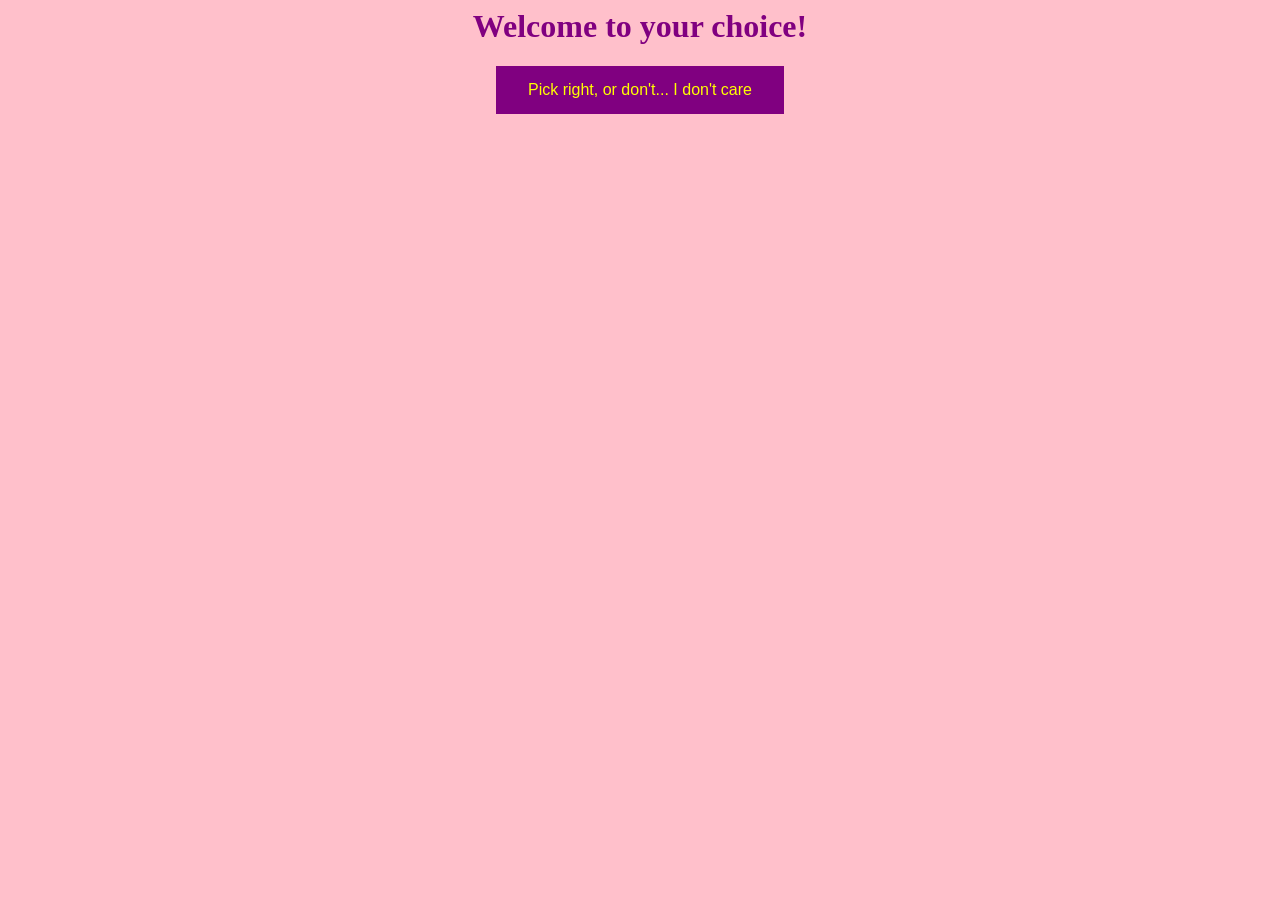
<file: index.html>
<html>
  <head>
    <link rel="stylesheet" href="style.css">
    <style>
      body{
        background-color: pink;
      }
    </style>
  </head>
  <body>
    <h1>Welcome to your choice!</h1>
    
    <a href ="page-1.html"><button class="button">Pick right, or don't... I don't care</button></a>
  </body>
</html>
</file>
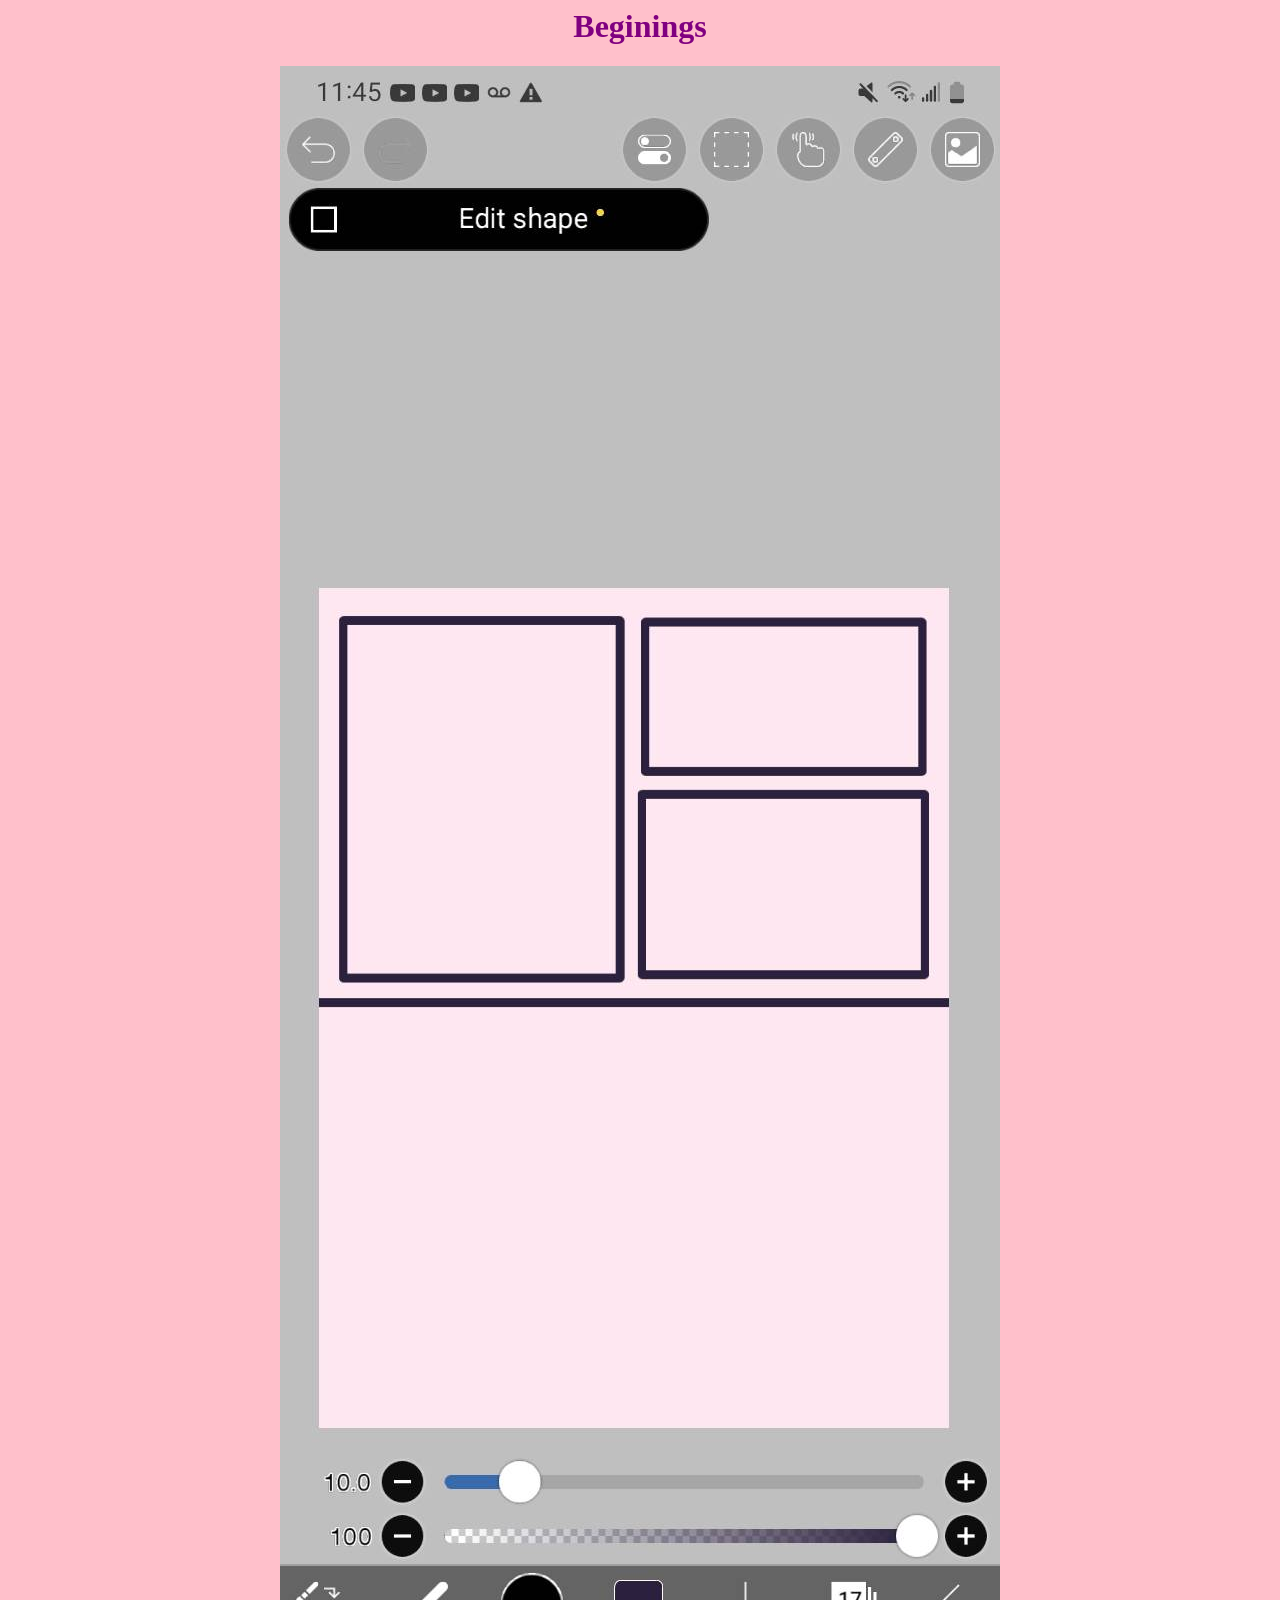
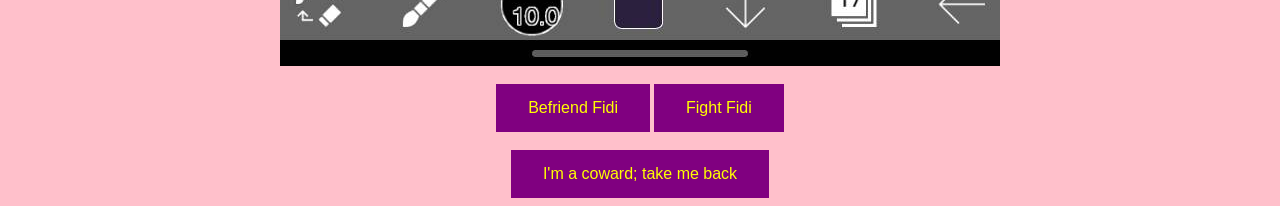
<file: page-1.html>
<html>
  <head>
    <link rel="stylesheet" href="style.css">
    <meta name="viewport" content="width=device-width, initial-scale=1.0">
  </head>
  <body>
    <h1>Beginings</h1>
    <div class="imageHolder">
        <img src="image0.jpg" class="image" alt="Test, if you see this, uhhhh shit this is a test! report it if seen"></img>
    </div>
    <br>
    
    <a href="page-2a.html"><button class="button">Befriend Fidi</button></a>
    <a href="page-2b.html"><button class="button">Fight Fidi</button></a>
    <br>
    <br>
    <a href="index.html"><button class="button">I'm a coward; take me back</button></a>
  </body>
</html>
</file>
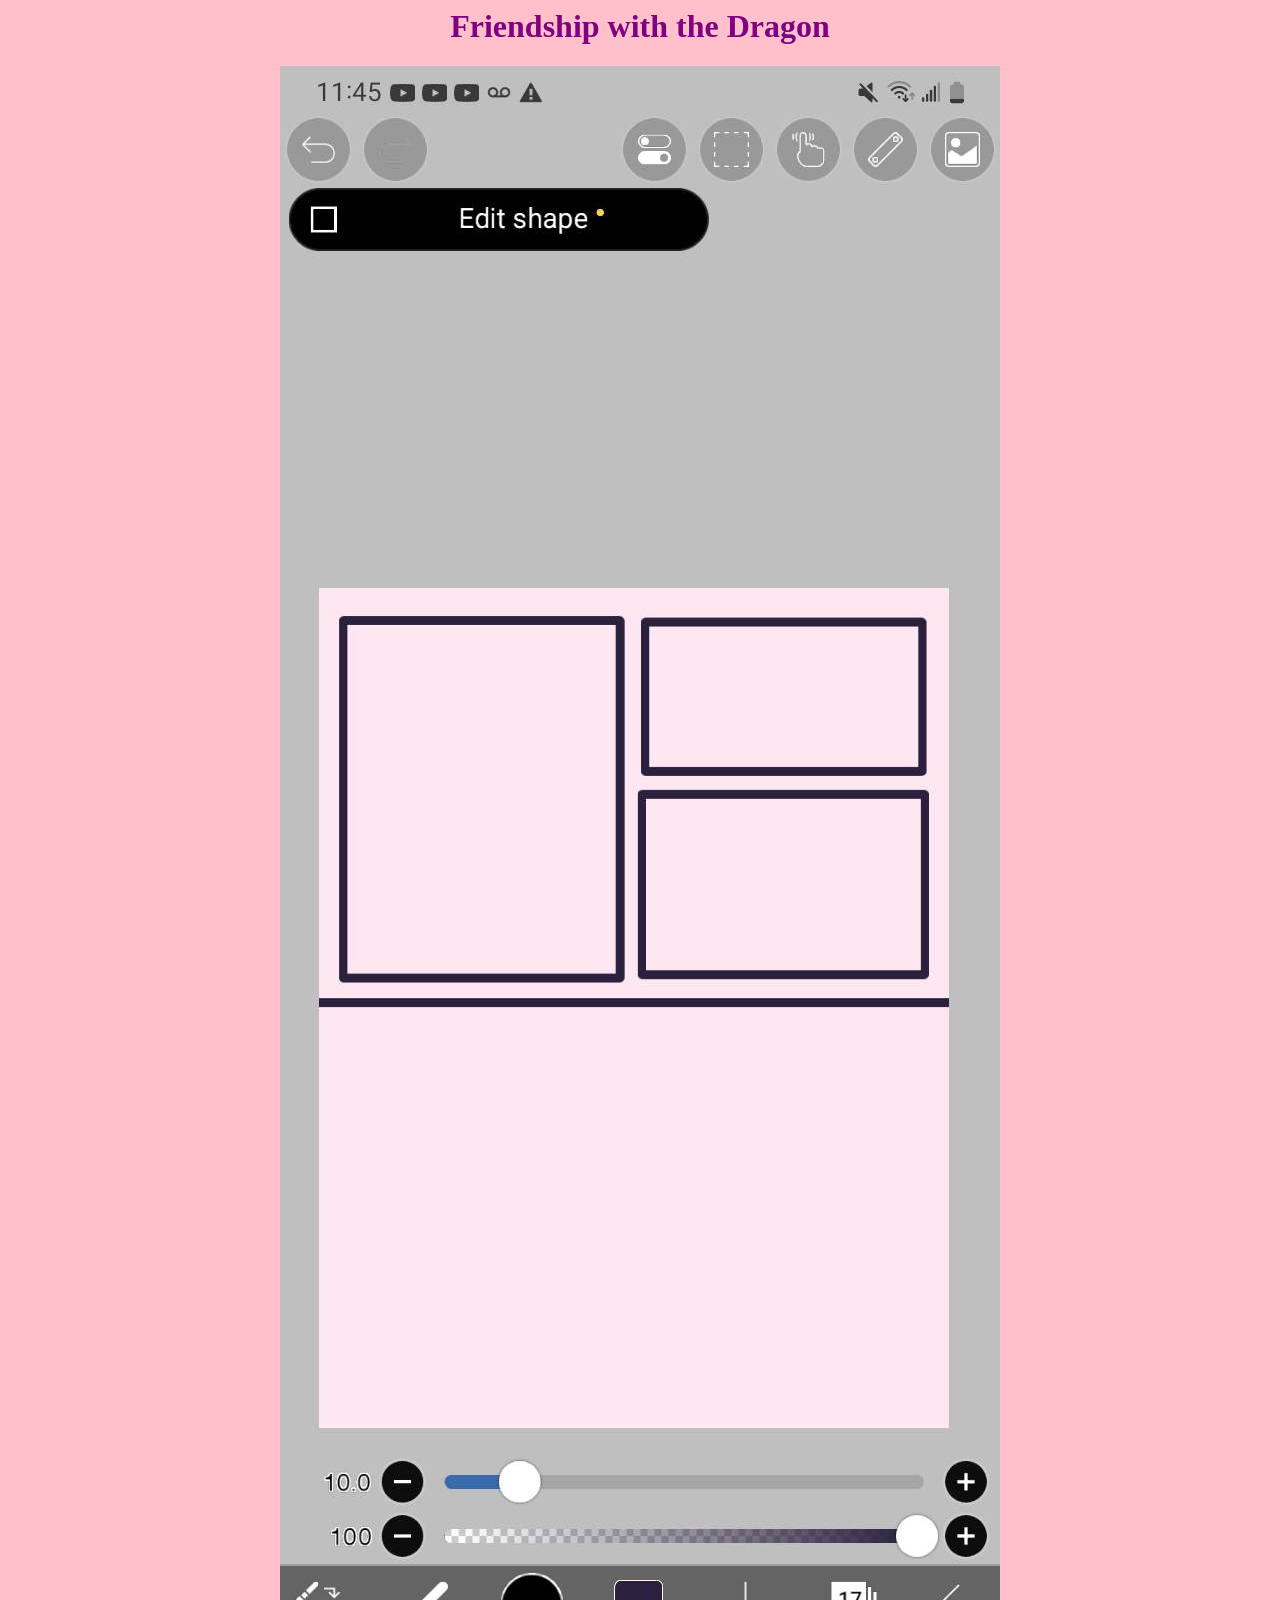
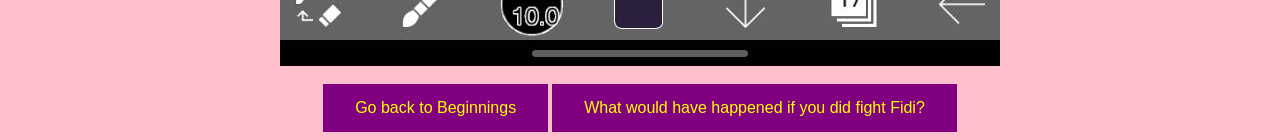
<file: page-2a.html>
<html>
  <head>
    <link rel="stylesheet" href="style.css">
  </head>
  <body>
    <h1>Friendship with the Dragon</h1>
    <div class="imageHolder">
        <img src="image0.jpg" class="image" alt="Test, if you see this, uhhhh shit this is a test! report it if seen"></img>
    </div>
    <br>

   <a href="page-1.html"><button class="button">Go back to Beginnings</button></a>
   <a href="page-2b.html"><button class="button">What would have happened if you did fight Fidi?</button></a>
   
   
  </body>
</html>
</file>
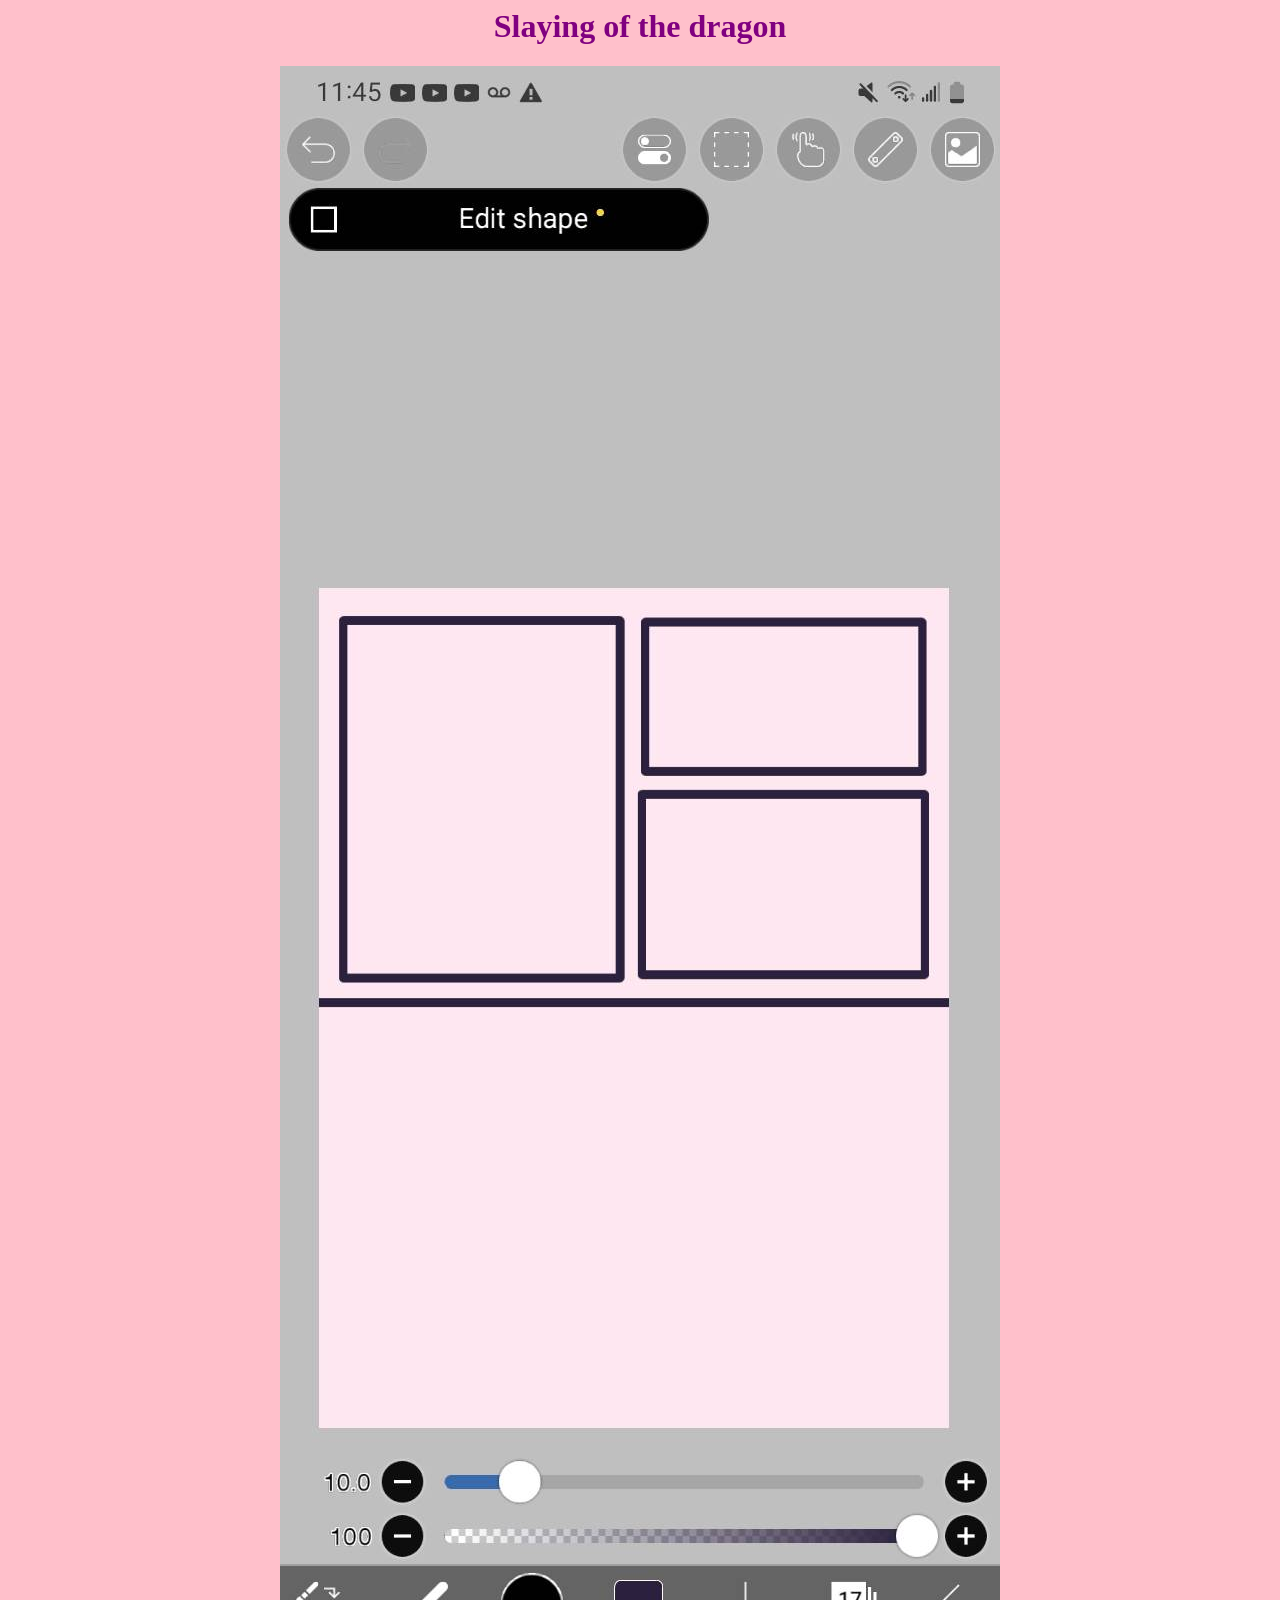
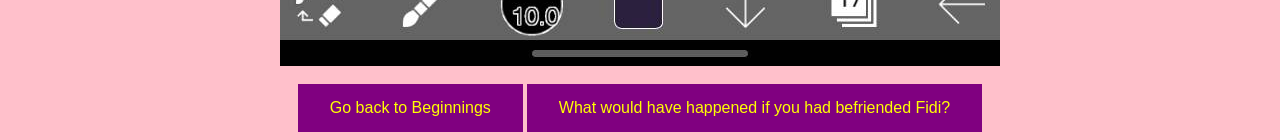
<file: page-2b.html>
<html>
  <head>
    <link rel="stylesheet" href="style.css">
  </head>
  <body>
    <h1>Slaying of the dragon</h1>
    <div class="imageHolder">
        <img src="image0.jpg" class="image" alt="Test, if you see this, uhhhh shit this is a test! report it if seen"></img>
    </div>
    <br>
  <a href="page-1.html"><button class="button">Go back to Beginnings</button></a>
   <a href="page-2a.html"><button class="button">What would have happened if you had befriended Fidi?</button></a>
   
   
  </body>
</html>
</file>
<file: style.css>
body{
  background-color:pink;
}
*{
  color:purple;
  text-align:center;
}
p{
  color:black;
}
.button {
  background-color: purple;
  border: none;
  color: yellow;
  padding: 15px 32px;
  text-align: center;
  text-decoration: none;
  display: inline-block;
  font-size: 16px;
  cursor: pointer;
}
.image{
  max-width: 100%;
  height: auto;
  
}
.imageHolder{
  display: flex;
  justify-content: center;
}
</file>
